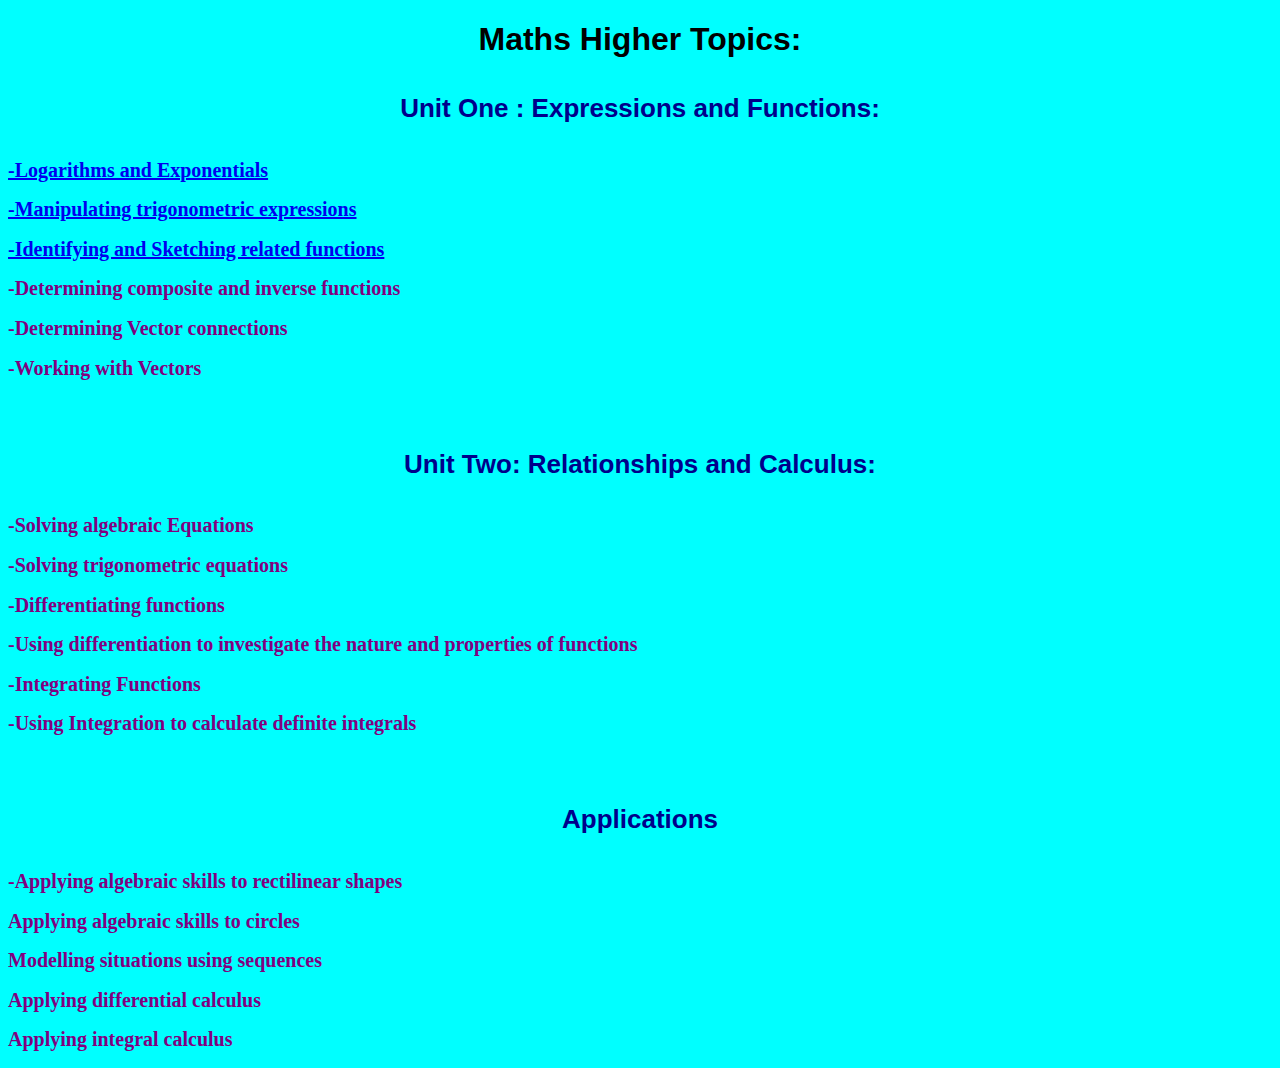
<file: index.html>
<!DOCTYPE html>
<html>
<style>

    </style>
<head>
<title>Higher Mathemathics Revision</title> 
<link rel="stylesheet" type="text/css" href="main style sheet.css">
</head>

<body>
    <h1>Maths Higher Topics:</h1>
<h4>Unit One : Expressions and Functions:</h4>
    <h2><a href="Logarithms%20and%20Exponential.html">-Logarithms and Exponentials</a></h2>
    <h2><a href="Manipulating_trigo_exp.html">-Manipulating trigonometric expressions</a></h2>
    <h2><a href="Identidying%20and%20Sketching%20related%20functions.html">-Identifying and Sketching related functions</a></h2>
    <h2>-Determining composite and inverse functions</h2>
    <h2>-Determining Vector connections</h2>
    <h2>-Working with Vectors</h2>
<br>
<h4>Unit Two: Relationships and Calculus:</h4>
    <h2>-Solving algebraic Equations</h2>
    <h2>-Solving trigonometric equations</h2>
    <h2>-Differentiating functions</h2>
    <h2>-Using differentiation to investigate the nature and properties of functions</h2>
    <h2>-Integrating Functions</h2>
    <h2>-Using Integration to calculate definite integrals</h2>
<br>
<h4>Applications</h4>
    <h2>-Applying algebraic skills to rectilinear shapes</h2>
    <h2>Applying algebraic skills to circles</h2>
    <h2>Modelling situations using sequences</h2>
    <h2>Applying differential calculus</h2>
    <h2>Applying integral calculus</h2>

</body>
</html>
</file>
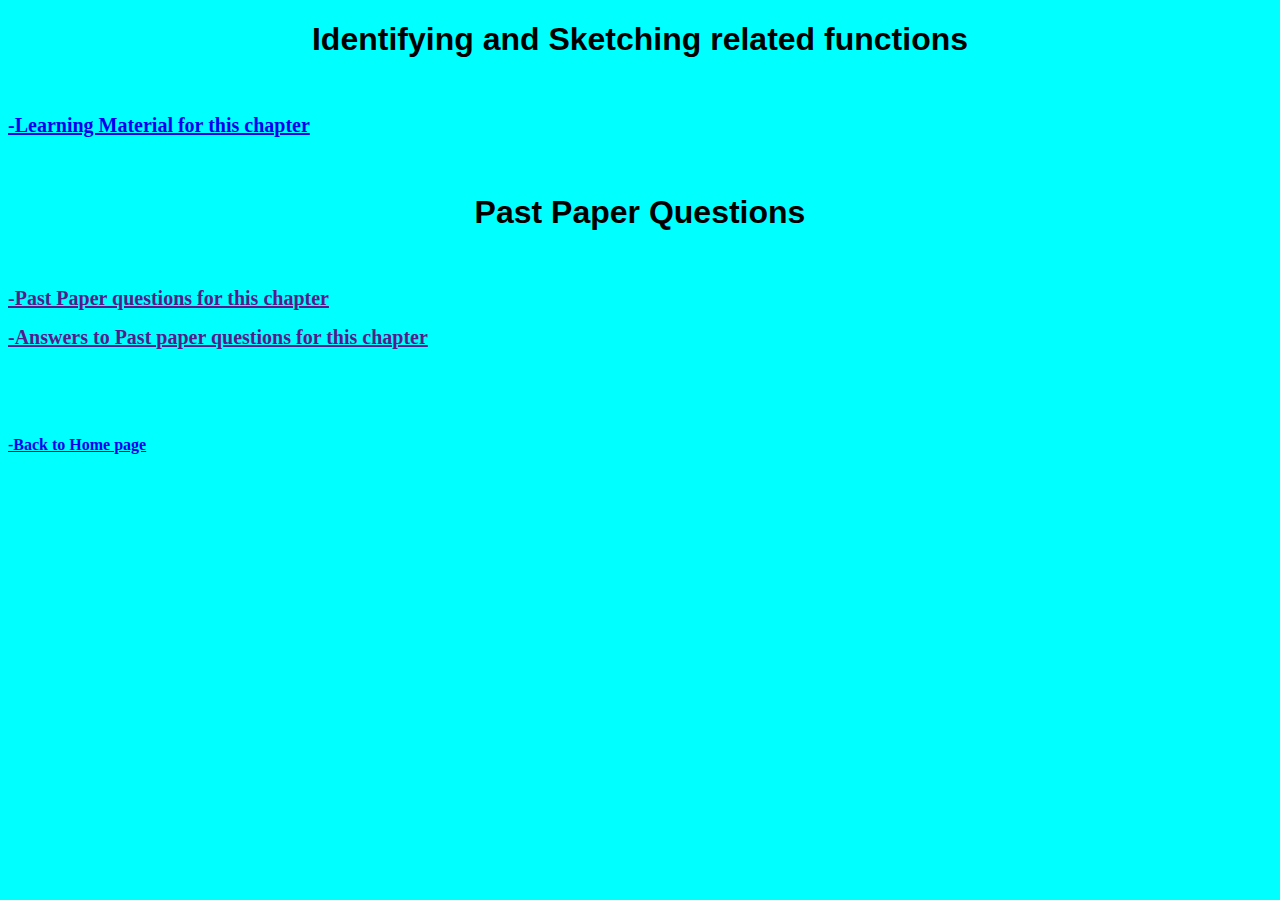
<file: -Determining composite and inverse functions.html>
<!DOCTYPE Html>

<html>
 <style>

</style>
<head>
<title>Identifying and Sketching related functions</title>
        <link rel="stylesheet" type="text/css" href="main style sheet.css">
 </head>
<body>
    <h1>Identifying and Sketching related functions</h1>
    <br>
<h2><a href="https://www.bbc.co.uk/bitesize/guides/zrxcqp3/revision/1">-Learning Material for this chapter</a></h2>

<br>
<h1>Past Paper Questions</h1>
<br>
<h2><a href="">-Past Paper questions for this chapter</a></h2>
<h2><a href="">-Answers to Past paper questions for this chapter</a></h2>
<br>
<br>
<br>
    
<h3><a href="index.html">-Back to Home page</a></h3>
    
    
</body>

</html>
</file>
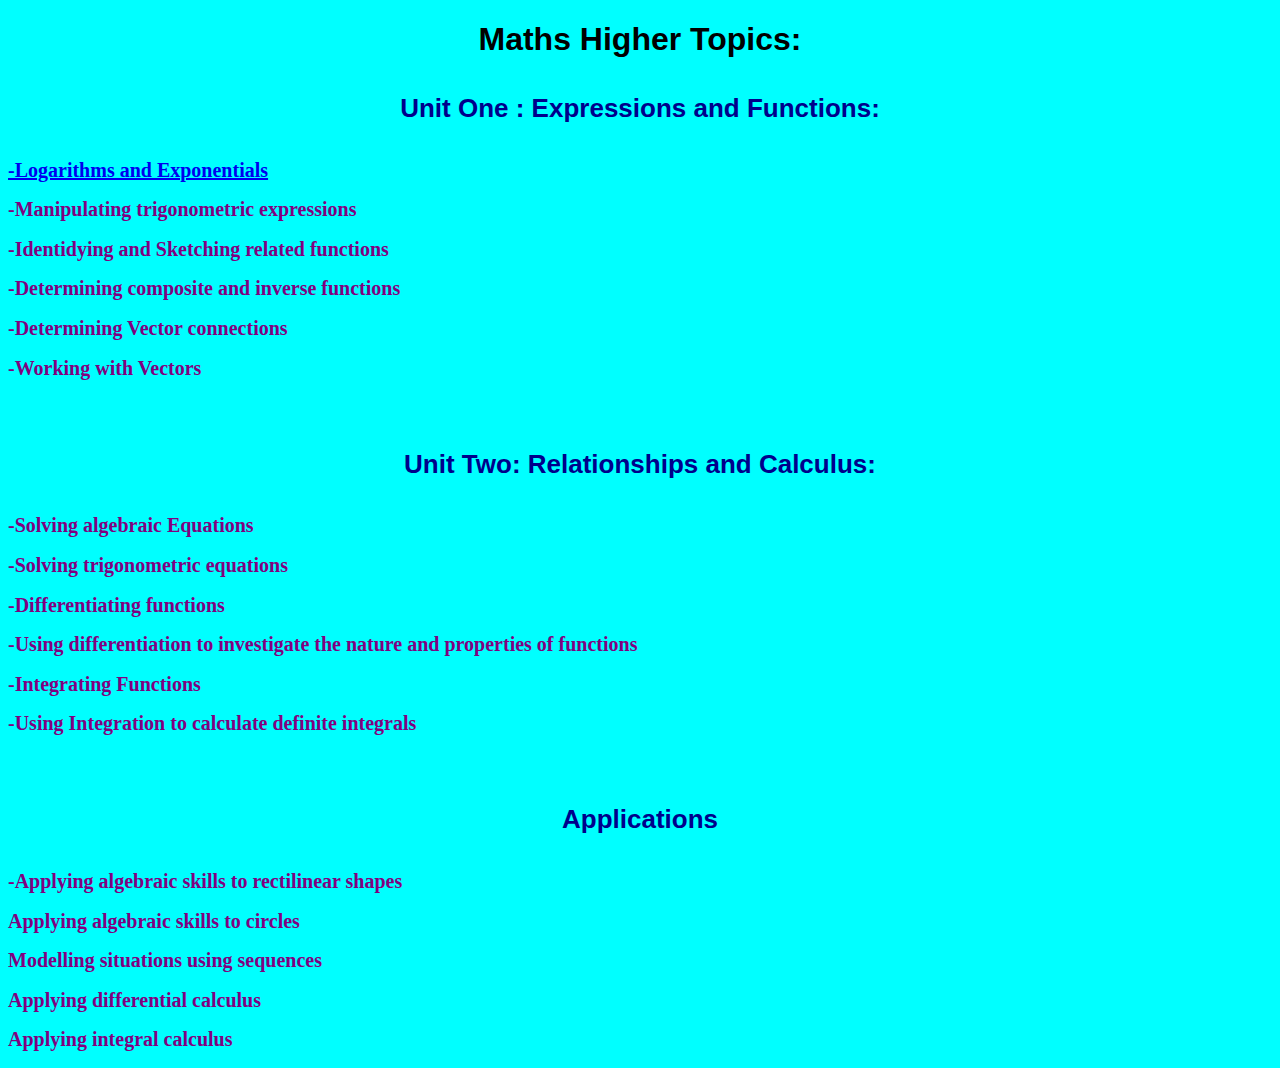
<file: 1st Website.html>
<!DOCTYPE html>
<html>
<style>

    </style>
<head>
<title>Higher Mathemathics Revision</title> 
<link rel="stylesheet" type="text/css" href="main style sheet.css">
</head>

<body>
    <h1>Maths Higher Topics:</h1>
<h4>Unit One : Expressions and Functions:</h4>
    <h2><a href="Logarithms%20and%20Exponential.html">-Logarithms and Exponentials</a></h2>
    <h2>-Manipulating trigonometric expressions</h2>
    <h2>-Identidying and Sketching related functions</h2>
    <h2>-Determining composite and inverse functions</h2>
    <h2>-Determining Vector connections</h2>
    <h2>-Working with Vectors</h2>
<br>
<h4>Unit Two: Relationships and Calculus:</h4>
    <h2>-Solving algebraic Equations</h2>
    <h2>-Solving trigonometric equations</h2>
    <h2>-Differentiating functions</h2>
    <h2>-Using differentiation to investigate the nature and properties of functions</h2>
    <h2>-Integrating Functions</h2>
    <h2>-Using Integration to calculate definite integrals</h2>
<br>
<h4>Applications</h4>
    <h2>-Applying algebraic skills to rectilinear shapes</h2>
    <h2>Applying algebraic skills to circles</h2>
    <h2>Modelling situations using sequences</h2>
    <h2>Applying differential calculus</h2>
    <h2>Applying integral calculus</h2>

</body>
</html>
</file>
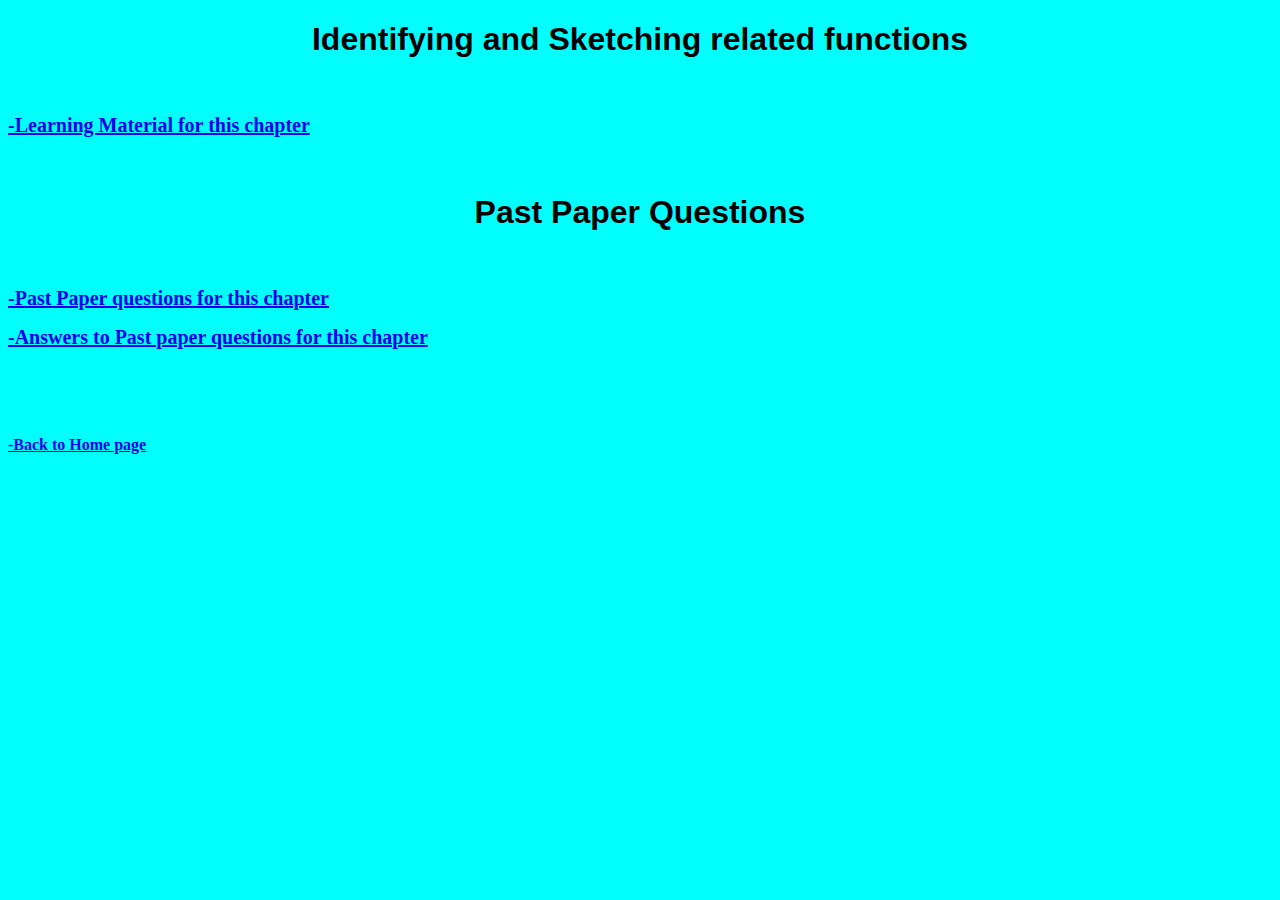
<file: Identidying and Sketching related functions.html>
<!DOCTYPE Html>

<html>
 <style>

</style>
<head>
<title>Identifying and Sketching related functions</title>
        <link rel="stylesheet" type="text/css" href="main style sheet.css">
 </head>
<body>
    <h1>Identifying and Sketching related functions</h1>
    <br>
<h2><a href="https://www.bbc.co.uk/bitesize/guides/zc6hhyc/revision/1">-Learning Material for this chapter</a></h2>

<br>
<h1>Past Paper Questions</h1>
<br>
<h2><a href="https://www.highermathematics.co.uk/wp-content/uploads/2016/03/application/pdf/pdf/ES-20-FF.pdf">-Past Paper questions for this chapter</a></h2>
<h2><a href="https://www.highermathematics.co.uk/wp-content/uploads/2016/03/application/pdf/pdf/Ans-17-20-F.pdf">-Answers to Past paper questions for this chapter</a></h2>
<br>
<br>
<br>
    
<h3><a href="index.html">-Back to Home page</a></h3>
    
    
</body>

</html>
</file>
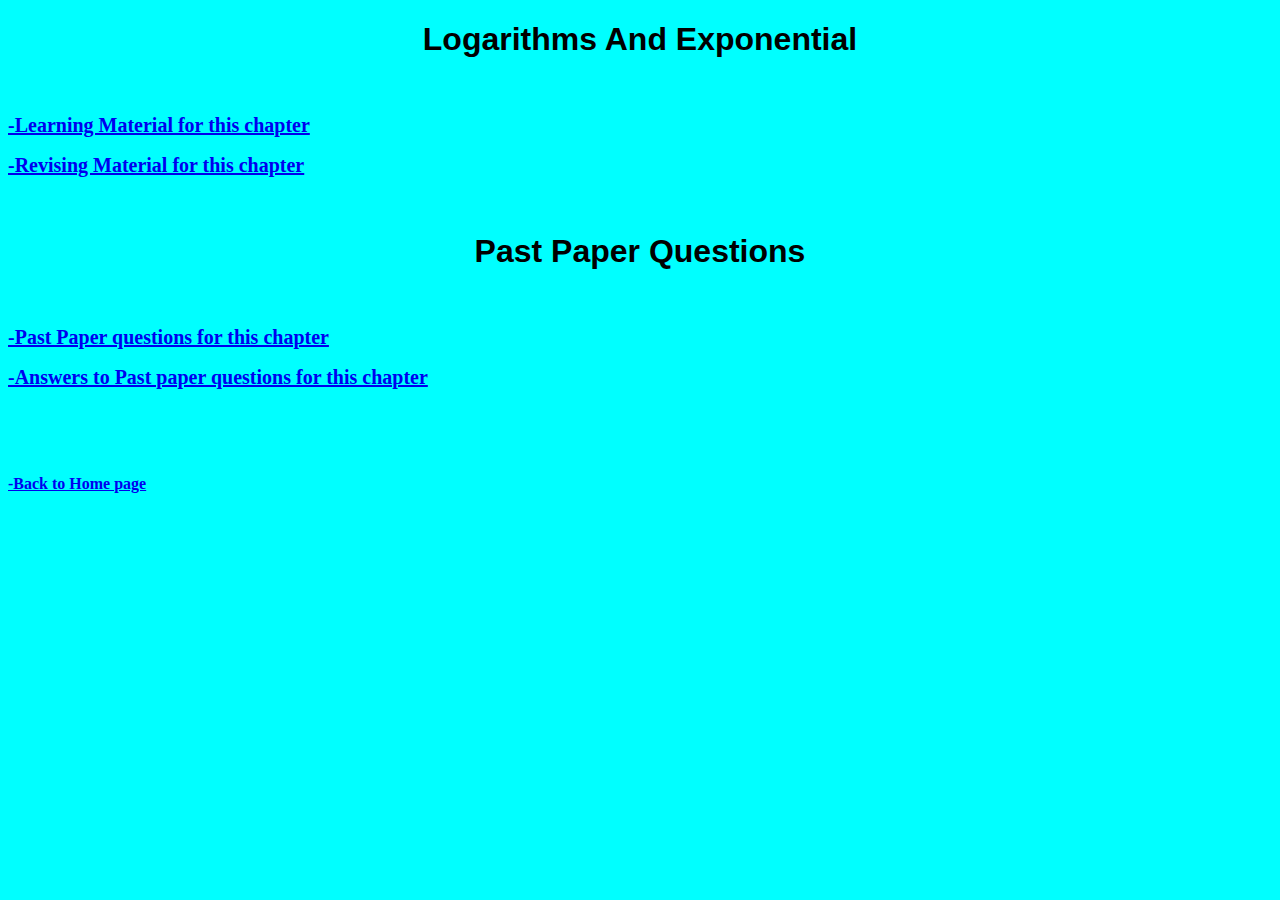
<file: Logarithms and Exponential.html>
<!DOCTYPE Html>

<html>
 <style>

</style>
<head>
<title>Logarithms and Exponential</title>
        <link rel="stylesheet" type="text/css" href="main style sheet.css">
 </head>
<body>
    <h1>Logarithms And Exponential</h1>
    <br>
<h2><a href="https://www.bbc.co.uk/bitesize/guides/zmj9qp3/revision/1">-Learning Material for this chapter</a></h2>
<h2><a href="https://www.highermathematics.co.uk/exponentials-logs/">-Revising Material for this chapter</a></h2>
    
<br>
<h1>Past Paper Questions</h1>
<br>
<h2><a href="https://www.highermathematics.co.uk/wp-content/uploads/2016/03/application/pdf/pdf/Exponentials-Logs-NA-F.pdf">-Past Paper questions for this chapter</a></h2>
<h2><a href="https://www.highermathematics.co.uk/wp-content/uploads/2016/03/application/pdf/pdf/Exponentials-Logs-F.pdf">-Answers to Past paper questions for this chapter</a></h2>
<br>
<br>
<br>
    
<h3><a href="index.html">-Back to Home page</a></h3>
    
    
</body>

</html>
</file>
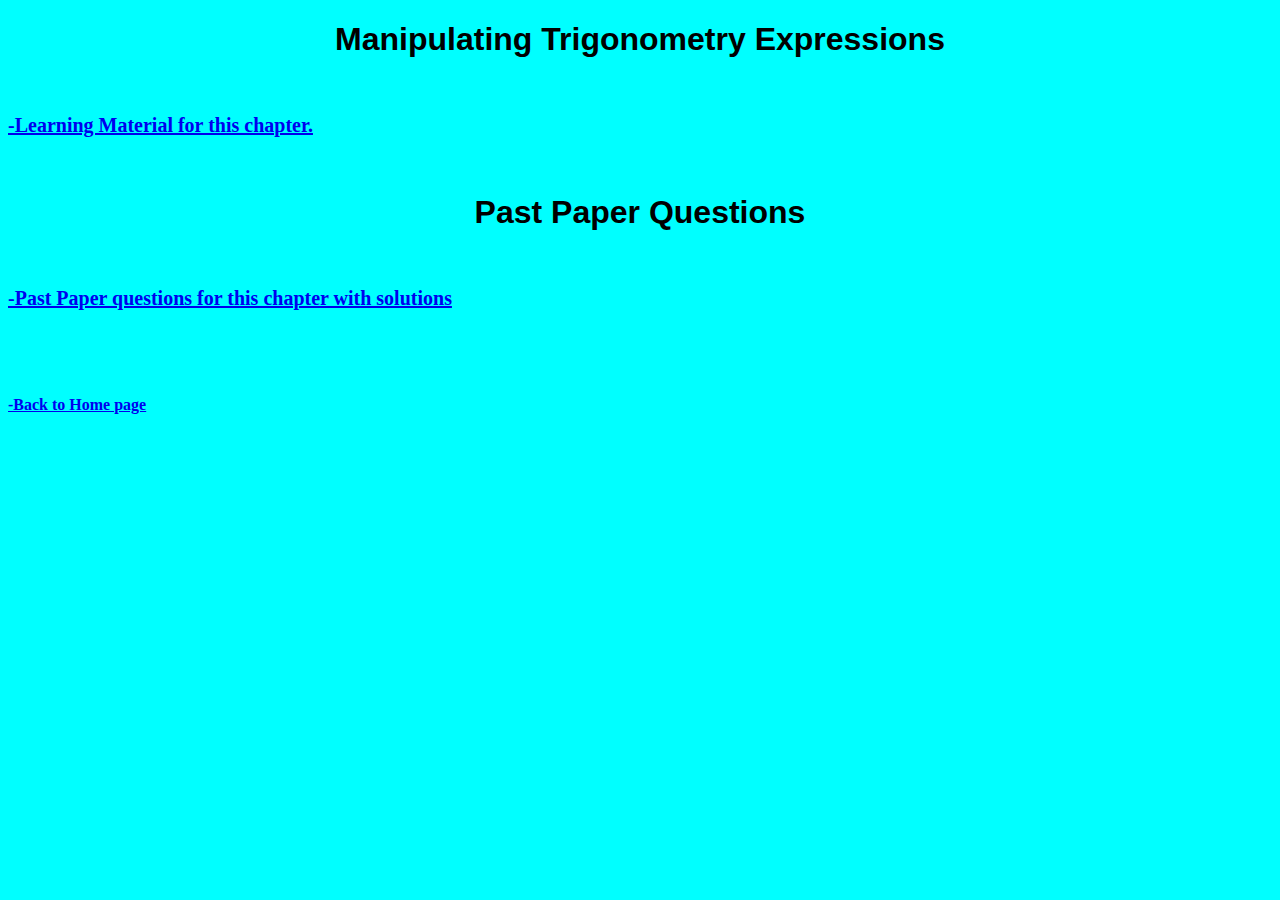
<file: Manipulating_trigo_exp.html>
<!DOCTYPE Html>

<html>
 <style>

</style>
<head>
<title>Manipulating Trigonometry Expressions</title>
        <link rel="stylesheet" type="text/css" href="main style sheet.css">
 </head>
<body>
    <h1>Manipulating Trigonometry Expressions</h1>
    <br>
<h2><a href="https://www.bbc.co.uk/bitesize/guides/zsr334j/revision/1">-Learning Material for this chapter.</a></h2>

<br>
<h1>Past Paper Questions</h1>
<br>

    <h2><a href="https://www.examsolutions.net/tutorials/exam-questions-trigonometric-identities/">-Past Paper questions for this chapter with solutions</a></h2>

<br>
<br>
<br>
    
<h3><a href="index.html">-Back to Home page</a></h3>
    
    
</body>

</html>
</file>
<file: main style sheet.css>
h1 {
    color: black;
    text-align:center;
    font-size: 32px;
    font-family: sans-serif;
}

h2 {
    color:purple;
    text-align: left;
    font-size: 20px;
    font-family: serif;
}

h3 {
    color:blue;
    font-size: 16px;
    font-family: serif;
}

h4 {
    color:darkblue;
    text-align: center;
    font-size: 26px;
    font-family: sans-serif;
}

body {
    background-color: aqua;
}
</file>
